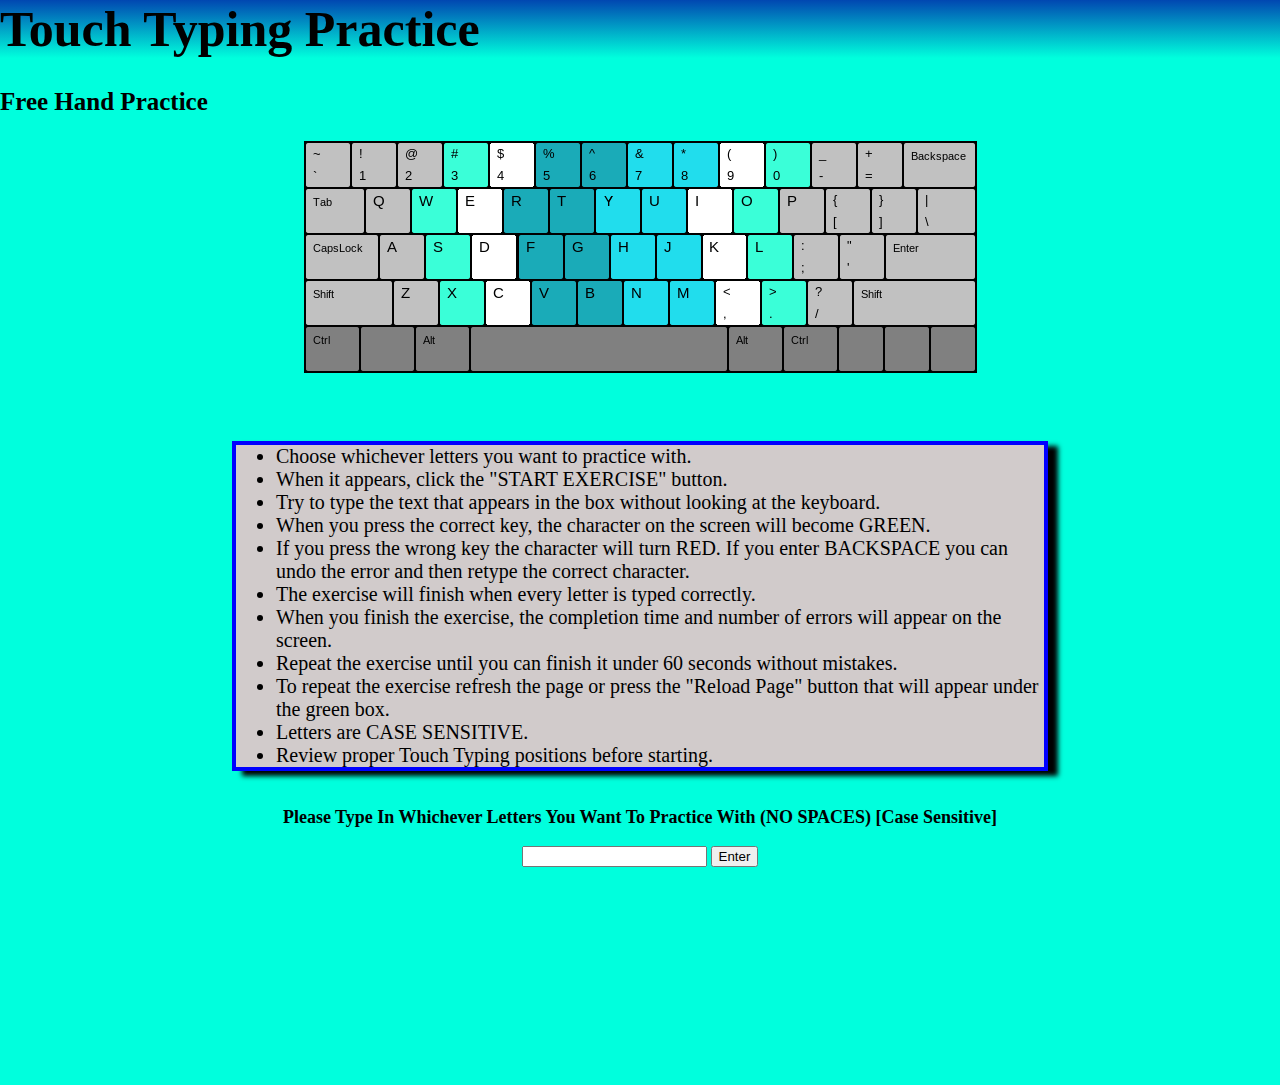
<file: My Keyboard/index.html>
<!DOCTYPE html>
<html lang="en">

<head>
    <meta charset="UTF-8">
    <meta http-equiv="X-UA-Compatible" content="IE=edge">
    <meta name="viewport" content="width=device-width, initial-scale=1.0">
    <title>My Keyboard</title>
    <link rel="stylesheet" href="style.css">
</head>

<body>
    <h1 class="heading">Touch Typing Practice</h1>
    <p id="lesson1">Free Hand Practice</p>
    <div>
        <img src="keyboard.jpg" class="keyboard" alt="keyboard" />
    </div>
    <ul id="instructions">
        <li>Choose whichever letters you want to practice with.</li>
        <li>When it appears, click the "START EXERCISE" button.</li>
        <li>Try to type the text that appears in the box without looking at the keyboard.</li>
        <li>When you press the correct key, the character on the screen will become GREEN.</li>
        <li>If you press the wrong key the character will turn RED. If you enter BACKSPACE you can undo the error
            and then retype the correct character.</li>
        <li>The exercise will finish when every letter is typed correctly.</li>
        <li>When you finish the exercise, the completion time and number of errors will appear on the screen.</li>
        <li>Repeat the exercise until you can finish it under 60 seconds without mistakes.</li>
        <li>To repeat the exercise refresh the page or press the "Reload Page" button that will appear under the green
            box.</li>
        <li>Letters are CASE SENSITIVE.</li>
        <li>Review proper Touch Typing positions before starting.</li>
    </ul>
    <div>
        <br />
        <p id="please">Please Type In Whichever Letters You Want To Practice With (NO SPACES) [Case Sensitive] </p>
        <input id="myLetters" value="">
        <button id="enterLetters" onclick="chooseLetters()">Enter</button>
        </br>
        <a href="typing.html"> <button id="start">START EXERCISE </button></a>
    </div>
    <script src="script.js"></script>
</body>

</html>
</file>
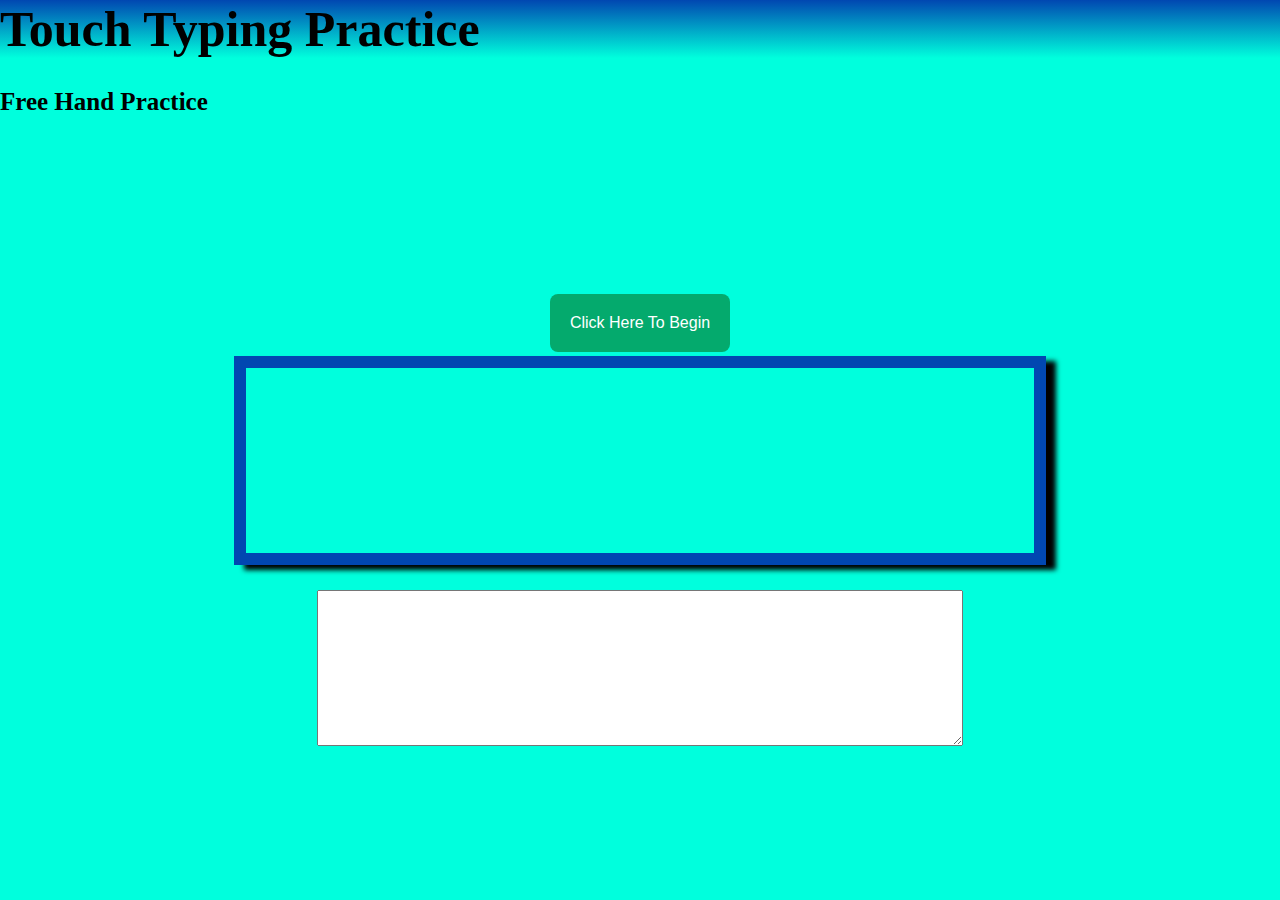
<file: My Keyboard/typing.html>
<!DOCTYPE html>
<html lang="en">

<head>
    <meta charset="UTF-8">
    <meta http-equiv="X-UA-Compatible" content="IE=edge">
    <meta name="viewport" content="width=device-width, initial-scale=1.0">
    <title>Typing Test</title>
    <link rel="stylesheet" href="style.css">
</head>

<body>
    <h1 class="heading">Touch Typing Practice</h1>
    <p id="lesson1">Free Hand Practice</p>
    <div>
        <p id="end">Exercise Complete! Refresh Page To Reset OR Go Back To Change Practice Keys.</p>
        <button id="timer">Time</button>
        <button id="errors">Errors</button>
        </br>
        <button id="copyText" onclick="randomizeLetters()">Click Here To Begin</button>
    </div>
    <p id="genText"></p>
    <textarea class="input_area" placeholder="start typing here..." oninput="processText()"> </textarea>
    <script src="script.js"></script>
</body>

</html>
</file>
<file: My Keyboard/style.css>
html{
    height: 100%;
}
body{
    background-color:rgb(0, 255, 221);
    padding: 0;
    margin: 0;
}

div{
    text-align: center;
}

.heading{
    margin-top: 0;
    background-image: linear-gradient(rgb(1, 71, 177), rgb(0, 255, 221));
    color:black;
    font-size: 50px;
    font-weight: 900;
}

#please, #end{
    font-size: large;
    font-weight: 900;
}

#copyText{
    background-color: #04AA6D; /* Green */
    border: none;
    color: white;
    padding: 20px;
    text-align: center;
    text-decoration: none;
    display: inline-block;
    font-size: 16px;
    margin: 4px 2px;
    border-radius: 8px;

}

#genText{
    margin: auto; 
    width: 60%;
    height: 165px;
    border: 12px solid rgb(1, 71, 177);
    padding: 10px;
    background-color: rgb(0, 255, 221);
    box-shadow: 10px 5px 5px black;
    font-family: 'Helvetica Neue',Arial,'Liberation Sans',FreeSans,sans-serif;
    font-weight: bold;
    font-size: 20px;
    letter-spacing: 3px;
    text-align: center; 
    line-height: 150%;
}

.input_area{
    margin: auto; 
    margin-top: 2%;
    width: 50%;
    height: 150px;
    font-size: 20px;
}

#lesson1{
    font-size: 25px;
    margin-top: -.25%;
    font-weight: 700;
}

#instructions{
    font-size: 20px;
    width: 60%; 
    background-color:rgb(209, 203, 203);
    margin: 0 auto;
    border: solid 4px blue;
    margin-top: 5%;
    box-shadow: 10px 5px 5px black;
}

.input_area{
    display: block;
    align-self: center;
}

#timer, #errors{
  background-color: #04AA6D; /* Green */
  border: none;
  color: white;
  padding: 20px;
  text-align: center;
  text-decoration: none;
  display: inline-block;
  font-size: 16px;
  margin: 4px 2px;
  margin-top: 2%;
  margin-right: 2%;
  margin-bottom: 2%;
  border-radius: 8px;
  box-shadow: 10px 5px 5px black;
}

#start{
    background-color: rgb(1, 71, 177); 
    width: 600px; 
    height: 150px;
    border: none;
    color: white;
    padding: 50px;
    text-decoration: none;
    display: inline-block;
    font-size: 48px;
    margin: 4px 2px;
    margin-top: 5%;
    cursor: pointer;
    box-shadow: 10px 5px 5px black;
}

.incorrectChar {
    color: red;
    text-decoration: underline;
  }
  
  .correctChar {
    color: darkgreen;
  }
</file>
